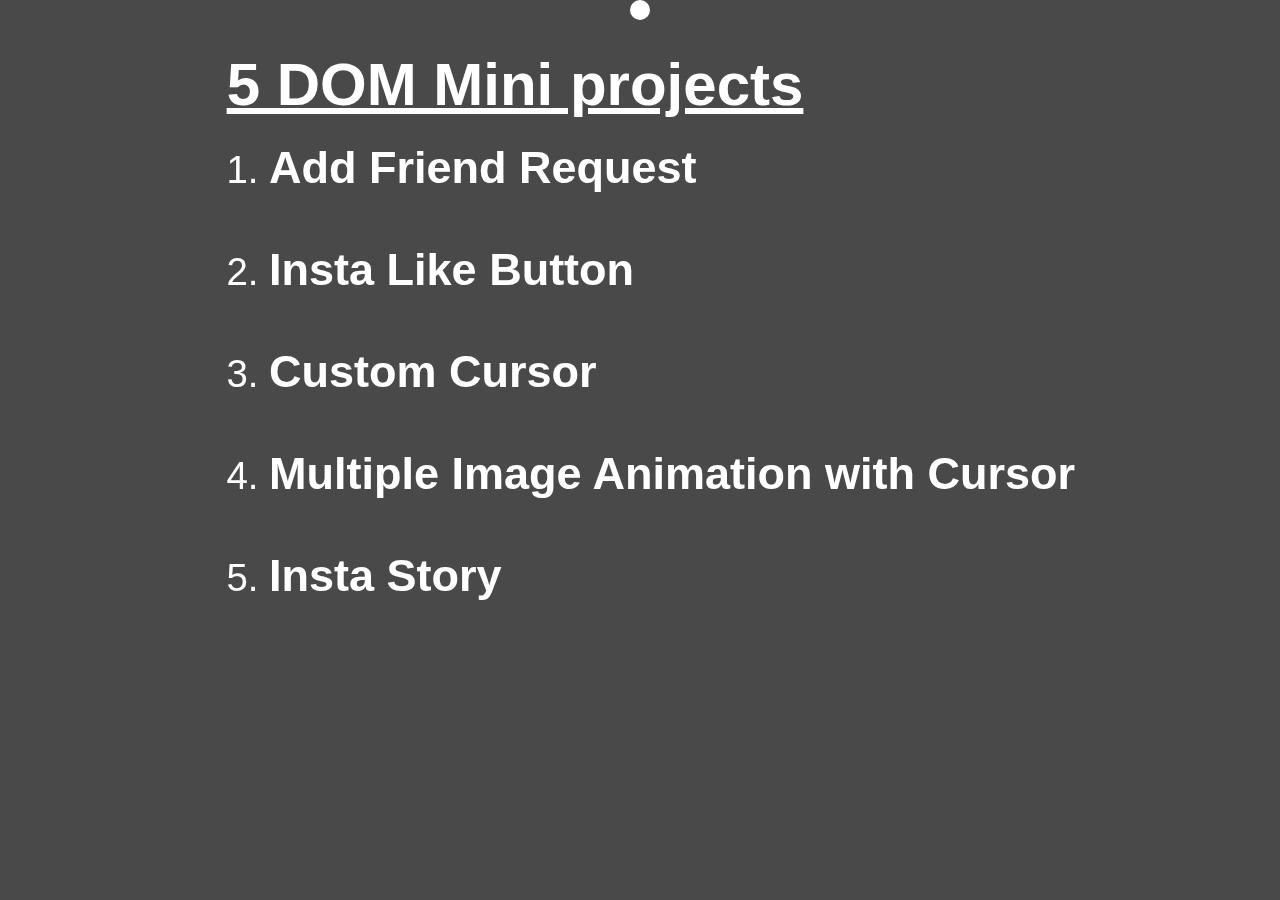
<file: index.html>
<!DOCTYPE html>
<html lang="en">
  <head>
    <meta charset="UTF-8" />
    <meta name="viewport" content="width=device-width, initial-scale=1.0" />
    <link rel="stylesheet" href="style.css" />
    <title>5-Dom-MiniPorjects</title>
  </head>
  <body>
    <main>
        <h1>5 DOM Mini projects</h1>
      <div id="cursor"></div>
      <section id="links">
        <ol>
          <li>
            <a href="./01_AddFirendReques_Feature/index.html"
              >Add Friend Request</a
            >
          </li>
          <li>
            <a href="./02_Insta_Love_Button/index.html">Insta Like Button</a>
          </li>
          <li>
            <a href="./03_Custom_Cursor/index.html">Custom Cursor</a>
          </li>
          <li>
            <a href="./04_Multiple_Image_Animation/index.html"
              >Multiple Image Animation with Cursor</a
            >
          </li>
          <li>
            <a href="./05_Insta_Story_Feature/index.html">Insta Story</a>
          </li>
        </ol>
      </section>
    </main>
    <script src="./script.js"></script>
  </body>
</html>
</file>
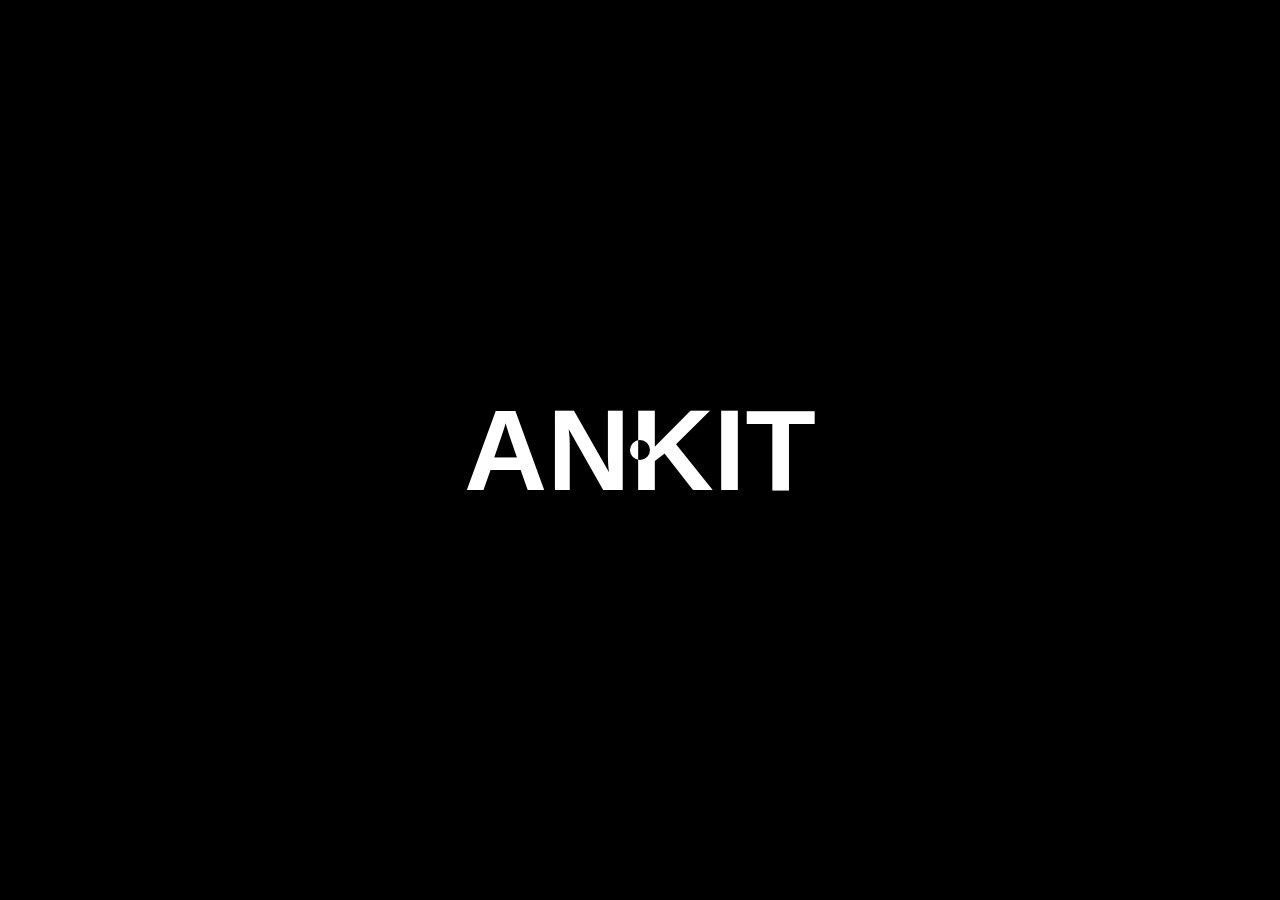
<file: 03_Custom_Cursor/index.html>
<!DOCTYPE html>
<html lang="en">
<head>
    <meta charset="UTF-8">
    <meta name="viewport" content="width=device-width, initial-scale=1.0">
    <link rel="stylesheet" href="style.css">
    <title>Custom Cursor</title>
</head>
<body>
    <main>
        <div id="cursor"></div>
        <h1>ANKIT</h1>
    </main>
    <script src="./script.js"></script>
</body>
</html>
</file>
<file: style.css>
* {
  margin: 0;
  padding: 0;
  box-sizing: border-box;
  color: white;
  font-family: Arial, Helvetica, sans-serif;
}

html,
body {
  width: 100%;
  height: 100%;
}
body {
  background-image: url(https://images.unsplash.com/photo-1518655048521-f130df041f66?q=80&w=2070&auto=format&fit=crop&ixlib=rb-4.0.3&ixid=M3wxMjA3fDB8MHxwaG90by1wYWdlfHx8fGVufDB8fHx8fA%3D%3D);
  background-size: cover;
  background-position: center;
  background-repeat: no-repeat;
}

main {
  height: 100%;
  width: 100%;
  background-color: rgba(0, 0, 0, 0.713);
  position: relative;
  display: flex;
  flex-direction: column;
  align-items: center;
  gap: 10px;
}
h1 {
  margin-top: 50px;
  font-size: 60px;
  margin-right: 250px;
  text-decoration: underline;
}
#cursor {
  background-color: white;
  height: 20px;
  width: 20px;
  position: absolute;
  border-radius: 50%;
  mix-blend-mode: difference;
  transition: all linear 0.2s;
}
section {
  padding: 1vw;
  margin-left: 5vw;
}
li {
  font-size: 3vw;
}
li a {
  display: inline-block;
  font-size: 45px;
  text-decoration: none;
  margin-bottom: 50px;
  font-weight: 550;
  transition: all linear 0.2s;
}
a:hover {
  text-decoration: underline;
  color: rgba(0, 0, 0, 0.289);
}
</file>
<file: 03_Custom_Cursor/style.css>
* {
  margin: 0;
  padding: 0;
  box-sizing: border-box;
  color: #fff;
  font-family: Arial, Helvetica, sans-serif;
}

html,
body {
  width: 100%;
  height: 100%;
}
main {
  width: 100%;
  height: 100%;
  display: flex;
  align-items: center;
  justify-content: center;
  background-color: black;
  position: relative;
}

#cursor {
  height: 20px;
  width: 20px;
  background-color: white;
  border-radius: 50%;
  mix-blend-mode: difference;
  position: absolute;
  transition: all linear 0.2s;
}
h1 {
  font-size: 9vw;
}
</file>
